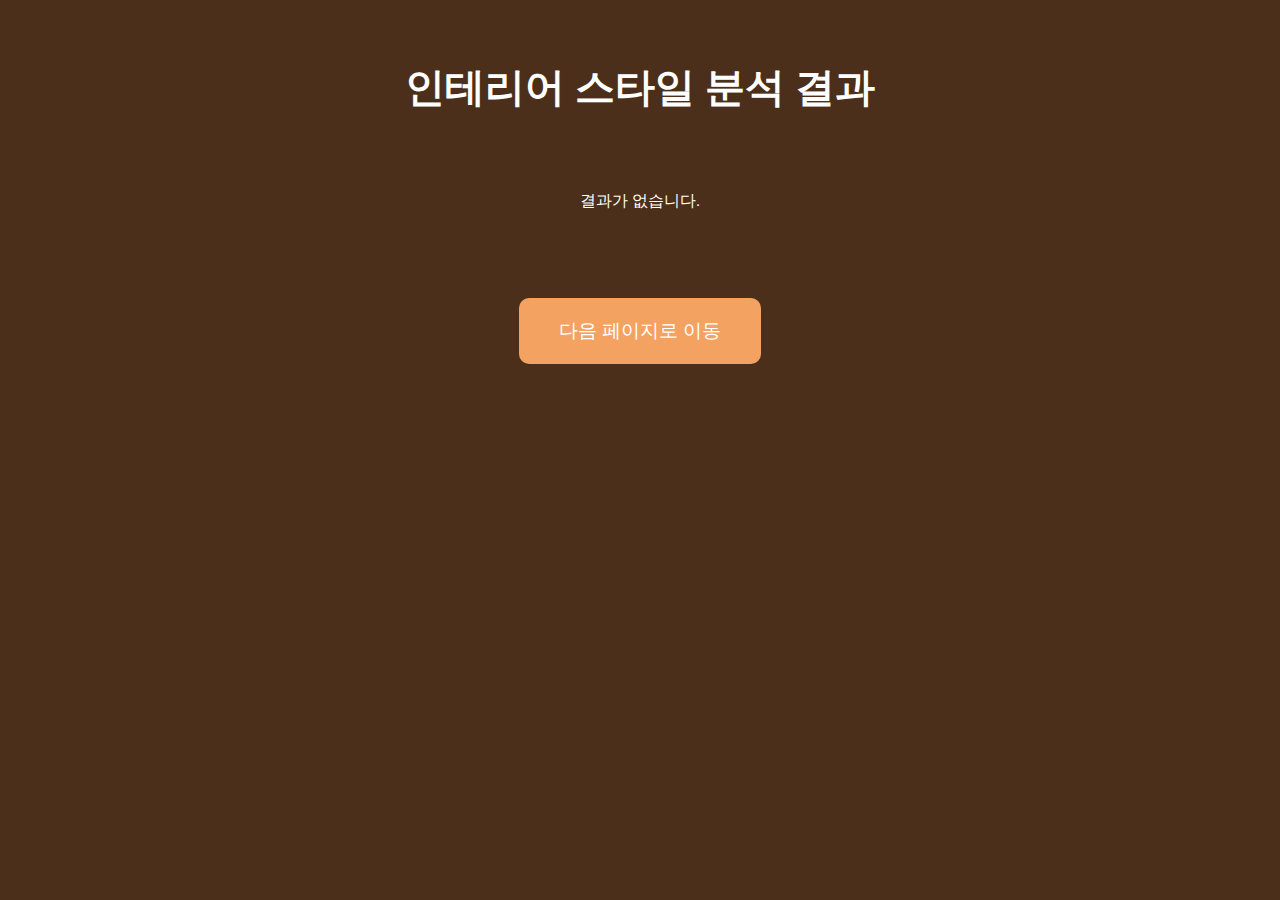
<file: result.html>
<!DOCTYPE html>
<html lang="en">
<head>
    <meta charset="UTF-8">
    <meta name="viewport" content="width=device-width, initial-scale=1.0">
    <title>결과</title>
    <link rel="stylesheet" href="result.css">
    <link href="https://fonts.googleapis.com/css2?family=Roboto:wght@400;700&display=swap" rel="stylesheet">
</head>
<body>
    <h1>인테리어 스타일 분석 결과</h1>
    <div id="resultContainer" class="report">
        <!-- 결과가 여기에 추가됩니다. -->
    </div>
    
    <!-- "다음" 버튼 -->
    <button onclick="location.href='money.html'">다음 페이지로 이동</button>

    <script src="survey.js"></script>
    <script src="result.js"></script>
</body>
</html>
</file>
<file: result.css>
/* 전체 페이지 스타일 */
body {
    font-family: 'Roboto', sans-serif;
    text-align: center;
    margin: 10px 200px; /* 기본 여백 */
    background-color: #4b2f1a; /* 배경색을 어두운 색으로 설정 */
    color: white; /* 글자색을 흰색으로 설정 */
    display: flex;
    flex-direction: column;
    align-items: center;
    justify-content: center;
}

/* 제목 스타일 */
h1 {
    font-size: 2.5em;
    margin-top: 50px;
    margin-bottom: 20px;
    color: white;
}

h2 {
    font-size: 2em;
    margin-top: 40px;
    margin-bottom: 10px;
    color: white;
}

h3 {
    font-size: 1.5em;
    margin-top: 5px;
    margin-bottom: 10px;
    color: white;
}

/* 결과 보고서 스타일 */
.report {
    color: white;
    padding: 40px; /* 기존 20px에서 20px 증가 */
    max-width: 100%;
    margin: 0 auto;
    text-align: center;
}


/* 결과 컨테이너 스타일 */
.results-container {
    width: 100%;
    max-width: 1080px; /* 기존 1040px에서 20px 증가 */
    display: flex;
    flex-wrap: wrap;
    justify-content: center;
    align-items: center;
    margin-top: 30px;
    gap: 20px;
}

.result-section {
    flex: 1 1 calc(50% - 20px);
    box-sizing: border-box;
    display: flex;
    flex-direction: column-reverse;
    justify-content: center;
    align-items: center;
    max-width: 520px; /* 기존 500px에서 20px 증가 */
}

.result_section {
    flex: 1 1 calc(50% - 20px);
    box-sizing: border-box;
    display: flex;
    flex-direction: column;
    justify-content: center;
    align-items: center;
    max-width: 520px; /* 기존 500px에서 20px 증가 */
}
/* 텍스트 스타일 */
.result-text {
    text-align: center;
    padding: 20px 40px; /* 기존 20px에서 20px 증가 */
}

/* 이미지 스타일 */
.result-image {
    display: flex;
    justify-content: center;
    align-items: center;
    width: 100%;
    max-width: 520px; /* 기존 500px에서 20px 증가 */
    text-align: center;
    margin: 0 auto;
}

.result_image {
    display: flex;
    justify-content: center;
    align-items: center;
    width: 100%;
    max-width: 520px; /* 기존 500px에서 20px 증가 */
    text-align: center;
    margin: 0 auto;
}



/* 버튼 스타일 */
button {
    padding: 20px 40px; /* 기존 15px 30px에서 20px 40px 증가 */
    font-size: 1.2em;
    background-color: #f4a261;
    border: none;
    border-radius: 10px;
    color: white;
    cursor: pointer;
    margin-top: 30px;
    transition: all 0.3s ease;
}

button:hover {
    background-color: #e76f51;
}

/* ===============================
   반응형 디자인 적용 
================================ */

/* 화면 너비 1200px 이하일 때 */
@media (max-width: 1200px) {
    body {
        margin: 10px 100px;
    }

    .results-container {
        gap: 15px;
    }

    .result-section {
        flex: 1 1 calc(50% - 15px);
        width: 100%
    }
    .result-image img {
        width: 100%;
    }
    h1 {
        font-size: 2.2em;
    }
}

/* 화면 너비 992px 이하일 때 */
@media (max-width: 992px) {
    body {
        margin: 10px 50px;
    }
    .results-container {
        flex-direction: column;
        align-items: center;
    }
    .result-section {
        width: 100%
    }
    .result-image img {
        width: 100%;
    }
    h1 {
        font-size: 2em;
    }
}

/* 화면 너비 768px 이하일 때 */
@media (max-width: 768px) {
    body {
        margin: 10px 30px;
    }
    h1 {
        font-size: 1.8em;
    }
    h2 {
        font-size: 1.5em;
    }
    .results-container {
        flex-direction: column;
        align-items: center;
    }
    .result-section {
        width: 100%;
    }
    .result-image img {
        max-width: 100%;
    }
    .result-text{
        width:100%
    }
}
/* 화면 너비 576px 이하일 때 */
@media (max-width: 576px) {
    body {
        margin: 10px 15px;
    }
    h1 {
        font-size: 1.5em;
    }
    h2 {
        font-size: 1.3em;
    }
    .results-container {
        flex-direction: column;
        align-items: center;
    }
    .result-section {
        width: 100%;
    }
    .result-image img {
        max-width: 90%;
        border-radius: 5px;
    }
}


@media (max-width: 400px) {
    body {
        margin: 5px;
    }
    h1 {
        font-size: 1.3em;
    }
    h2 {
        font-size: 1.1em;
    }
    .button {
        font-size: 1em;
        padding: 12px 20px;
    }
    .results-container {
        flex-direction: column;
        align-items: center;
    }
    .result-image img{
        max-width: 90%;
    }
     .result-image img{
        max-width: 90%;
    }
}
</file>
